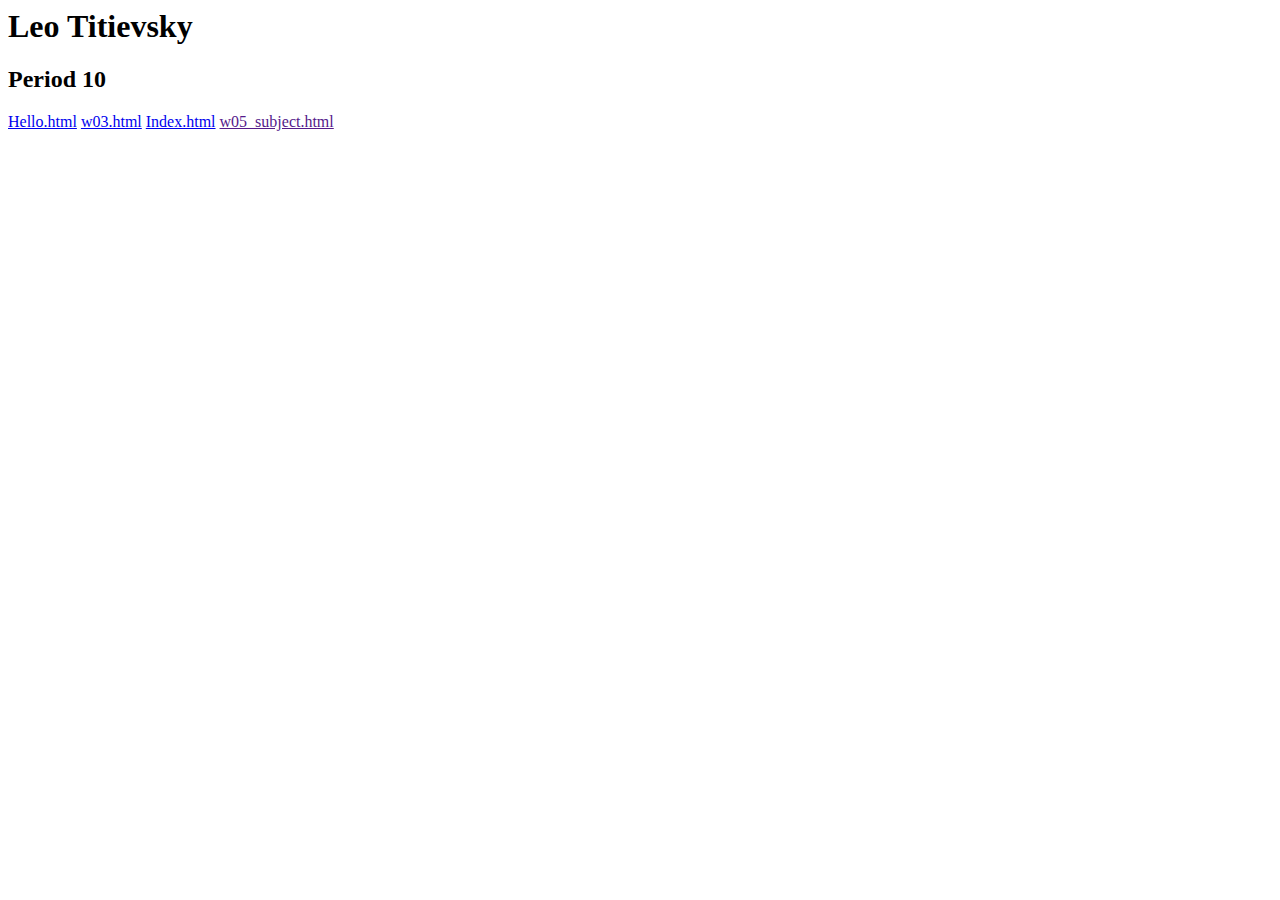
<file: index.html>
<!doctype=html>
<!-- index-->
<html lang="en">
	<head>
		<meta charset="UTF-8">
		<title>Index||Leo Titievsky</title>
	</head>

	<h1>Leo Titievsky </h1>
	<h2>Period 10 </h2>
	<a href="http:/homer.stuy.edu/~ltitievsky60/hello.html">Hello.html</a>
	<a href="http:/homer.stuy.edu/~ltitievsky60/w03.html">w03.html</a>
	<a href="http:/homer.stuy.edu/~ltitievsky60/index.html">Index.html</a>
	<a href "https:/homer.stuy.edu/~ltitievsky60/w05_subject.html">w05_subject.html</a>
</html>
</file>
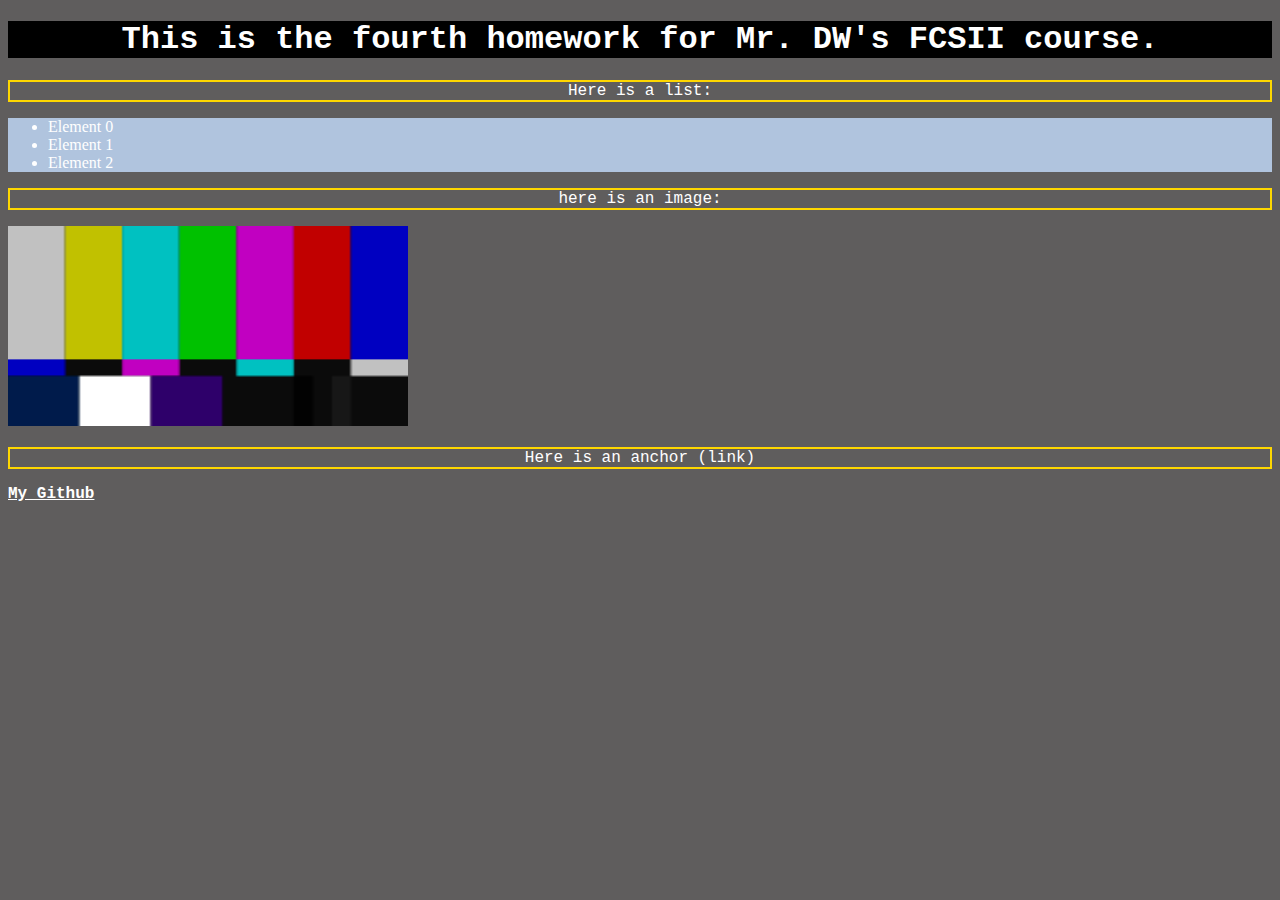
<file: w03.html>
<!DOCTYPE html>
<!-- I'm aware the formatting is weird, something happened when I went from editing in nano to vim, IDEK-->
<html lang="en">
<head>
<meta charset="UTF-8">
<title>Leo Titievsky || PD 10 || Work 03</title>
<link rel="stylesheet" href="w06_style.css">
</head>
<body>

<h1>This is the fourth homework for Mr. DW's FCSII course.</h1>
<p>Here is a list:</p>
 <ul>
  <li>Element 0</li>
  <li>Element 1</li>
  <li>Element 2</li>
</ul> 
<p>here is an image:</p>
<img src="TestCard.png" alt="A Test-Card with colored bars"> 
<p>Here is an anchor (link)</p>
<a href="https://github.com/LT-Nacl">My Github</a>
</body>
</html>
</file>
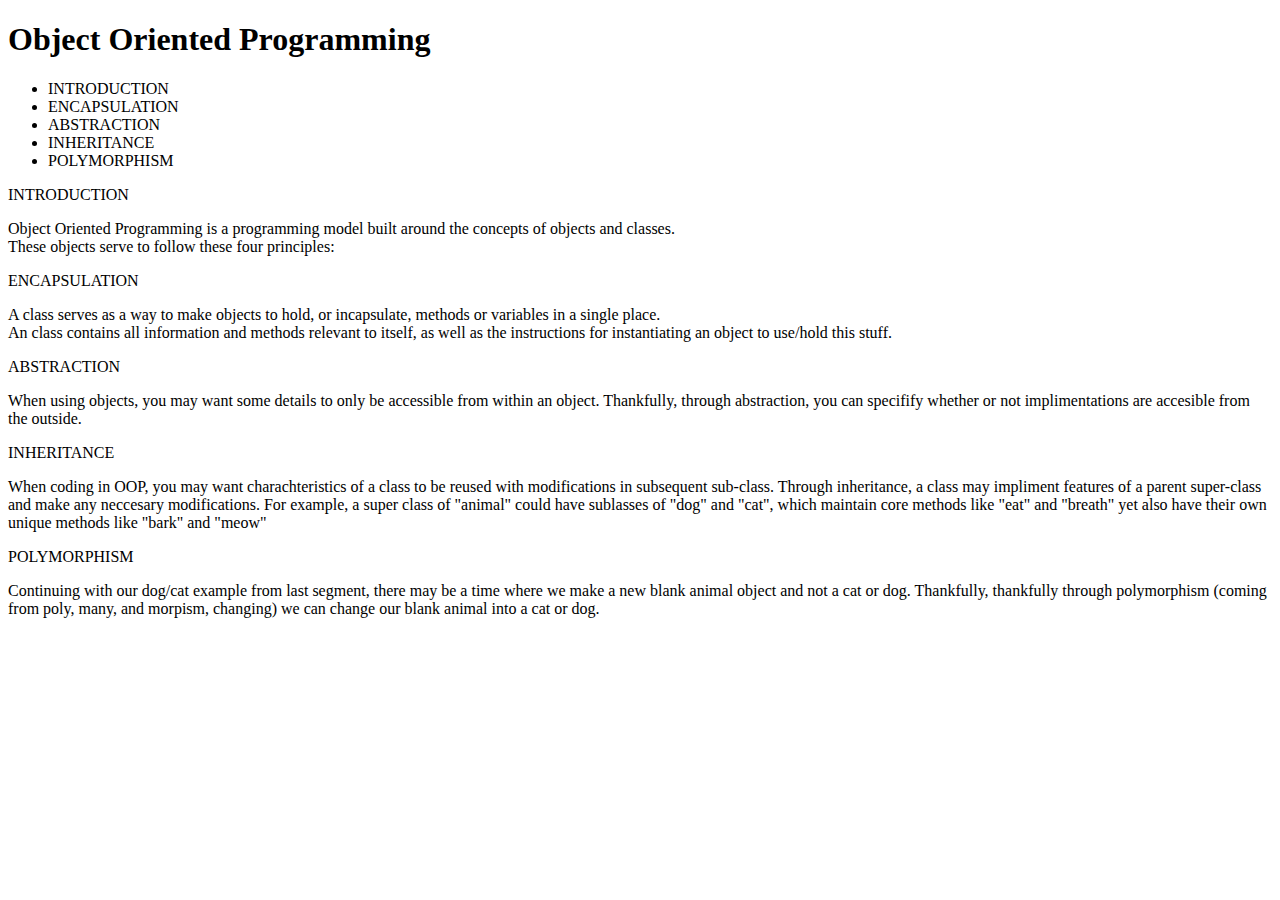
<file: w05_subject.html>
<!DOCTYPE html>
<html lang="en">
	<!--I am currently learning Java on my own time, so I chose this topic as an opportunity to review-I'm not actually very knowledgable-->
	<head>
		<meta charset="UTF-8">
		<link ref="Stylesheet" href="w05STYLE.css">
		<title>OOP</title>
	</head>

	<body>
	<h1>Object Oriented Programming</h1>
	<ul>
		<li>INTRODUCTION</li>
		<li>ENCAPSULATION</li>
		<li>ABSTRACTION</li>
		<li>INHERITANCE</li>
		<li>POLYMORPHISM</li>
                
	</ul>

	<h2.center>INTRODUCTION</h2.center>
		<p>Object Oriented Programming is a programming model built around the concepts of objects and classes.<br>
		These objects serve to follow these four principles: </p>

	<h2.center>ENCAPSULATION</h2.center>
		<p>A class serves as a way to make objects to hold, or incapsulate, methods or variables in a
		single place.<br>An class contains all information and methods relevant to itself, as well as
		the instructions for instantiating an object to use/hold this stuff. </p>

        <h2.center>ABSTRACTION</h2.center>
		<p>When using objects, you may want some details to only be accessible from within an object. Thankfully,
		through abstraction, you can specifify whether or not implimentations are accesible from the outside.</p> 

        <h2.center>INHERITANCE</h2.center>
		<p>When coding in OOP, you may want charachteristics of a class to be reused with modifications in subsequent
		sub-class. Through inheritance, a class may impliment features of a parent super-class and make any neccesary
		modifications. For example, a super class of "animal" could have sublasses of "dog" and "cat", which maintain
		core methods like "eat" and "breath" yet also have their own unique methods like "bark" and "meow" </p>

       	<h2.center>POLYMORPHISM</h2.center>
		<p>Continuing with our dog/cat example from last segment, there may be a time where we make a new blank animal object and not a cat or dog.
		Thankfully, thankfully through polymorphism (coming from poly, many, and morpism, changing) we can change our blank animal into a cat or dog. </p> 
	
	</body>	

</html>
</file>
<file: w06_style.css>
h1 {
 color : white;
 background-color: black;
 text-align: center;
}

body {
 color: white;
 background-color:#5F5D5D;
 font-family: 'Courier New', monospace;
}


p {
 text-align: center;
 border: 2px solid gold; 
}

ul {
background-color: lightsteelblue;
}

li {
font-family: "Times";
}

a {
color: white;
font-weight: bold;
}

img {
width: 400px;
height: 200px;
}
</file>
<file: w05STYLE.css>
* {
	margin: center;
	 }
</file>
